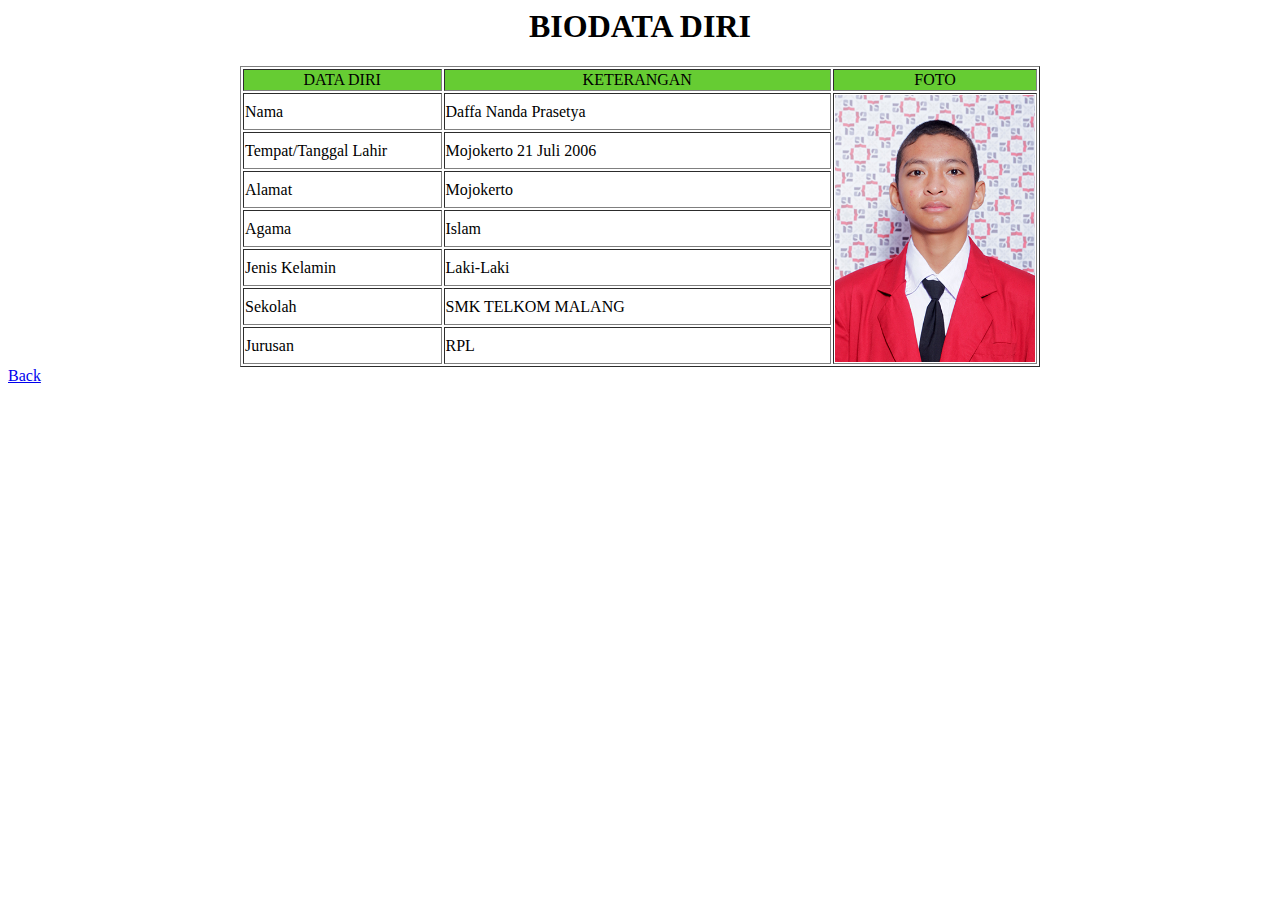
<file: smkTelkomMalang/datasiswa.html>
<html>
<!DOCTYPE html>
<html>

<head>
    <title>Biodata Daffa</title>
</head>

<body>
    <h1 align="center">BIODATA DIRI</h1>

    <table border="1" align="center" width="800">
        <tr align="center" bgcolor="#66CC33">
            <td width="200">DATA DIRI</td>
            <td width="400">KETERANGAN</td>
            <td width="200">FOTO</td>
        </tr>
        <tr>
            <td>Nama</td>
            <td>Daffa Nanda Prasetya</td>
            <td rowspan="7"><img src="DSCF4658.JPG" width="200"></td>
        </tr>
        <tr>
            <td>Tempat/Tanggal Lahir</td>
            <td>Mojokerto 21 Juli 2006</td>
        </tr>
        <tr>
            <td>Alamat</td>
            <td>Mojokerto</td>
        </tr>
        <tr>
            <td>Agama</td>
            <td>Islam</td>
        </tr>
        <tr>
            <td>Jenis Kelamin</td>
            <td>Laki-Laki</td>
        </tr>
        <tr>
            <td>Sekolah</td>
            <td>SMK TELKOM MALANG</td>
        </tr>
        <tr>
            <td>Jurusan</td>
            <td>RPL</td>
        </tr>
    </table>
    <a href="index.html">Back</a>
</body>

</html>

</html>
</file>
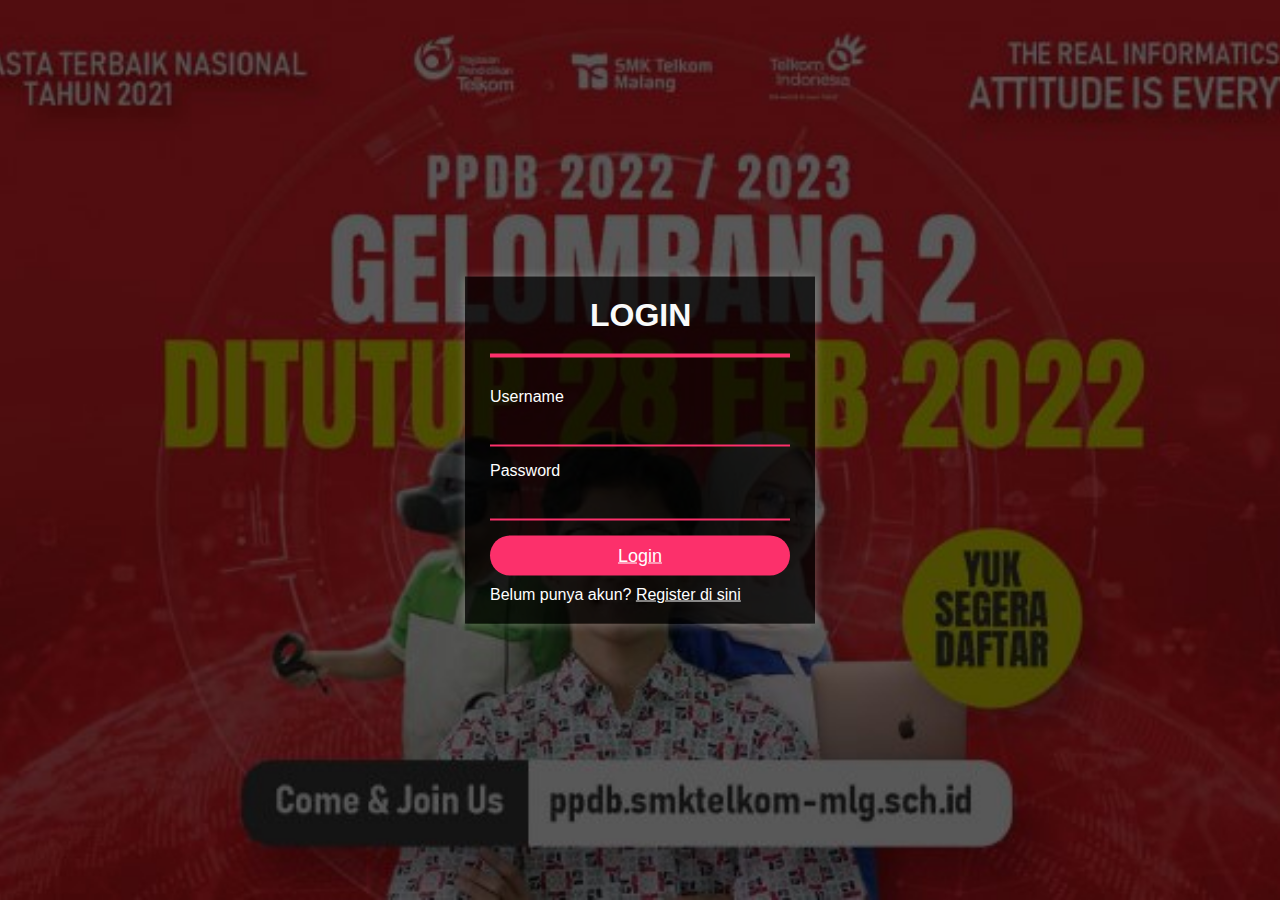
<file: smkTelkomMalang/ppdb.html>
<!DOCTYPE HTML>
<html>
    <head>
        <title>Login</title>
        <link rel="stylesheet" href="styles.css">
    </head>

    <body>
        <div class="container">
          <h1>Login</h1>
            <form>
                <label>Username</label><br>
                <input type="text"><br>
                <label>Password</label><br>
                <input type="password"><br>
                <button><a href="trms.html">Login</a></button>
                <p> Belum punya akun?
                  <a href="register.html">Register di sini</a>
                </p>
            </form>
        </div>
    </body>
</html>
</file>
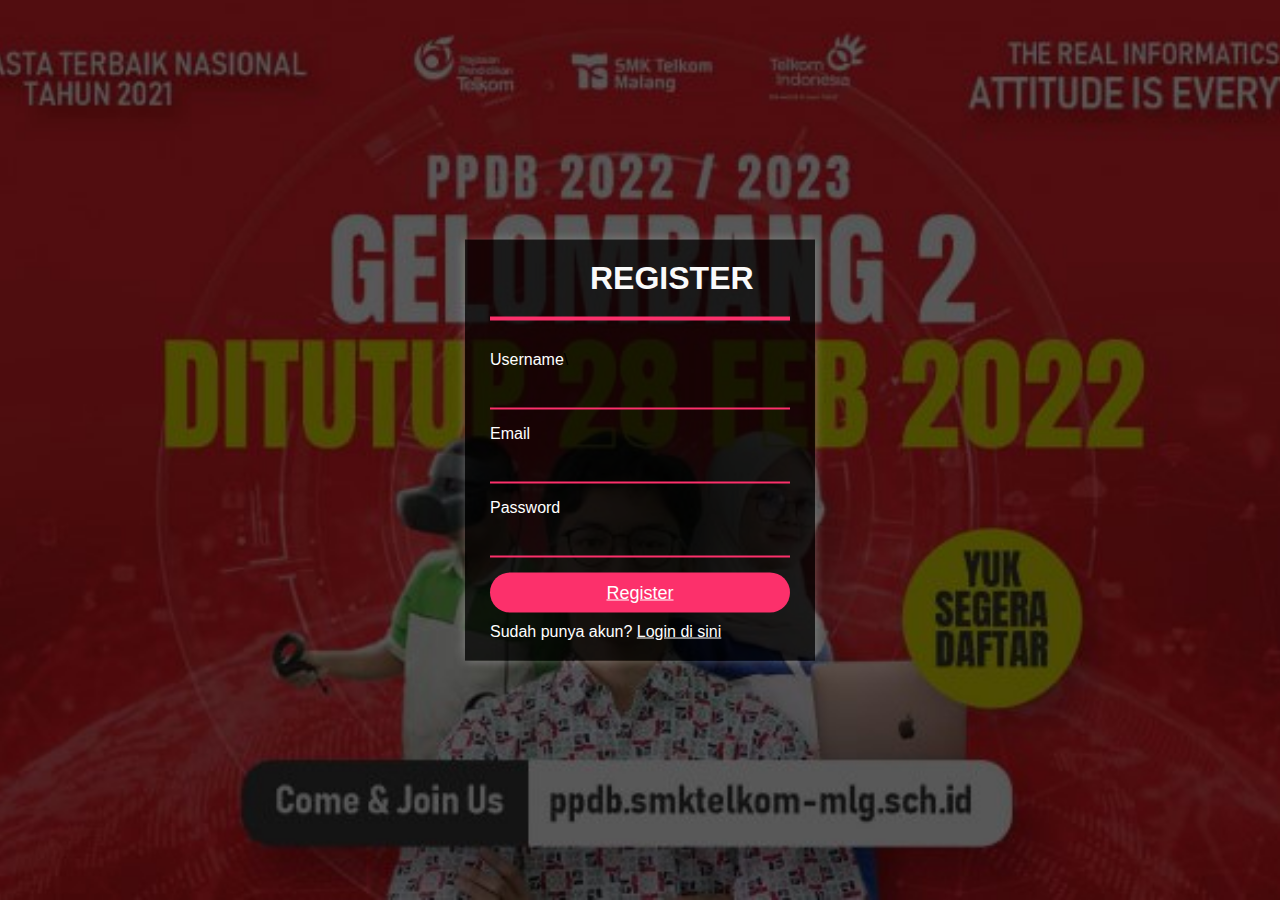
<file: smkTelkomMalang/register.html>
<!DOCTYPE HTML>
<html>
    <head>
        <title>Halaman Login</title>
        <link rel="stylesheet" href="styles.css">
    </head>

    <body>
        <div class="container">
          <h1>Register</h1>
            <form>
                <label>Username</label>\
                <br>
                <input type="text">
                <br>
                <label>Email</label>
                <br>
                <input type="text">
                <br>
                <label>Password</label>
                <br>
                <input type="password">
                <br>
                <button> <a href="trms.html">Register</a></button>
                <p> Sudah punya akun?
                  <a href="ppdb.html">Login di sini</a>
                </p>
            </form>
        </div>
    </body>
</html>
</file>
<file: smkTelkomMalang/styles.css>
*{
    margin: 0;
    padding: 0;
    outline: 0;
    font-family: 'Open Sans', sans-serif;
}
body{
    height: 100vh;
    background-image: url("ppdbloginnnn.jpg");
    background-size: cover;
    background-position: center;
    background-repeat: no-repeat;
}
p {
  color: white;
  font-family: 'Open Sans', sans-serif;
  padding-top: 10px;
}

h1 {
  text-align: center;
  padding-left: 100px;
  padding-bottom: 20px;
}

a {
  color: white;
  font-family: 'Open Sans', sans-serif;
}
.container{
    position: absolute;
    left: 50%;
    top: 50%;
    transform: translate(-50%,-50%);
    padding: 20px 25px;
    width: 300px;

    background-color: rgba(0,0,0,.7);
    box-shadow: 0 0 10px rgba(255,255,255,.3);
}
.container h1{
    text-align: left;
    color: #fafafa;
    margin-bottom: 30px;
    text-transform: uppercase;
    border-bottom: 4px solid #fc306b;
}
.container label{
    text-align: left;
    color: #ffffff;
}
.container form input{
    width: calc(100% - 20px);
    padding: 8px 10px;
    margin-bottom: 15px;
    border: none;
    background-color: transparent;
    border-bottom: 2px solid #fc306b;
    color: #fff;
    font-size: 20px;
}
.container form button{
    width: 100%;
    height: 40px;
    padding: 5px 0;
    border: none;
    background-color:#fc306b;
    font-size: 18px;
    color: #fafafa;
    border-radius: 20px;
    cursor: pointer;
}
</file>
